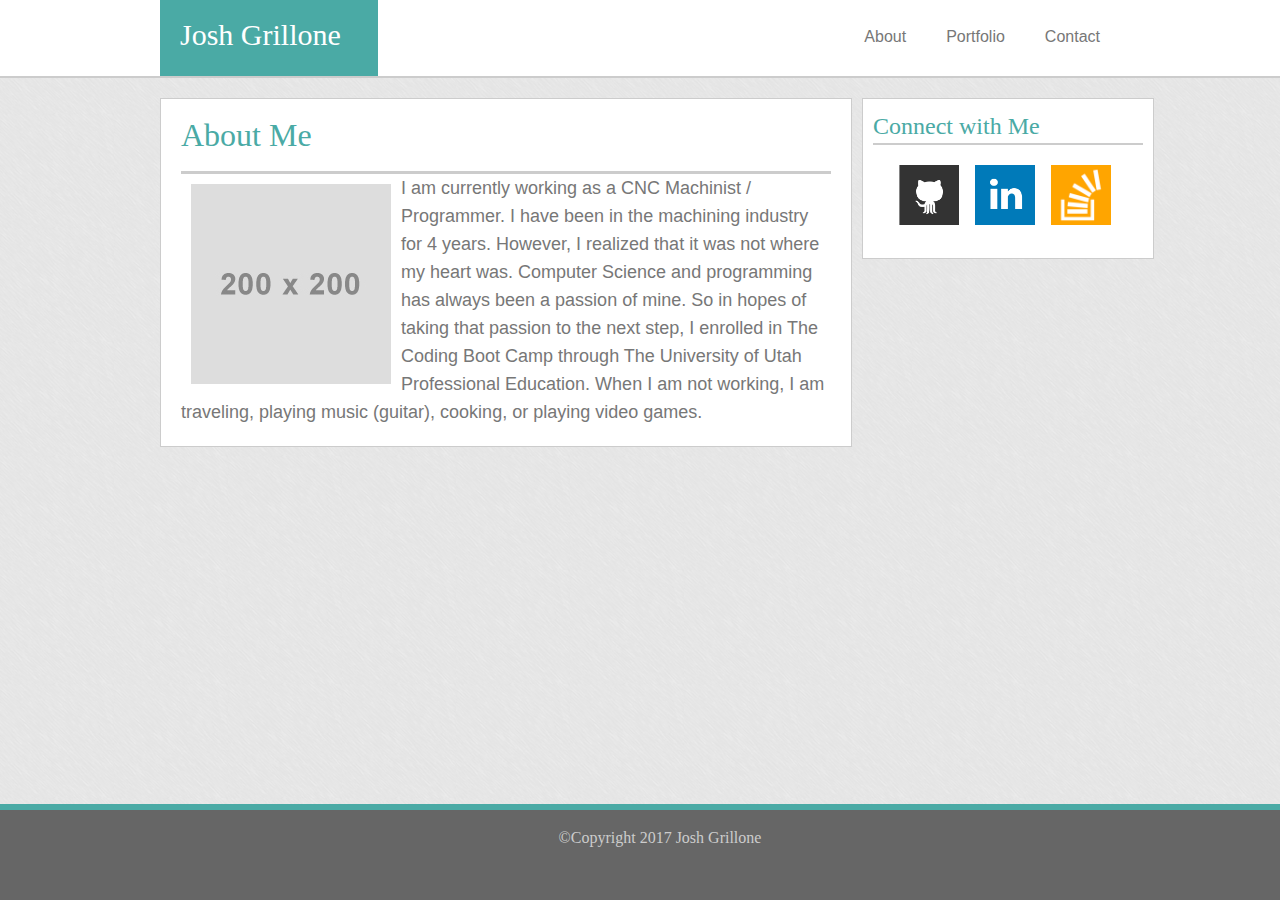
<file: index.html>
<!DOCTYPE html>
<html lang="en-US">
<html>
<head>
	<meta charset="UTF-8">
	<title>About Me</title>
	<link rel="stylesheet" type="text/css" href="assets/css/reset.css">
	<link rel="stylesheet" type="text/css" href="assets/css/style.css">
</head>
<body>

	<div class=header>
		<section class="topbar">
		<h1>Josh Grillone</h1>
		<!--Nav Bar -->
		<ul>
			<li><a href="contact.html">Contact</a></li>
			<li><a href="portfolio.html">Portfolio</a></li>
			<li><a href="index.html">About</a></li>
		</ul>
	</section>
	</div>

<div class=container>
	<div class="main-block">
		<h2>About Me</h2>

			<img src="assets/images/ph200x200.png" alt="Josh" id="bio-image">
		<!--Bio goes here -->
			<p id="bio-text">I am currently working as a CNC Machinist / Programmer.  I have been in the machining industry for 4 years.  However, I realized that it was not where my heart was.  Computer Science and programming has always been a passion of mine.  So in hopes of taking that passion to the next step, I enrolled in The Coding Boot Camp through The University of Utah Professional Education.  When I am not working, I am traveling, playing music (guitar), cooking, or playing video games.
			</p>
	</div>
</div>

	<section class="connect">
		<h3>Connect with Me</h3>
		<!--GitHub Icon Link -->
		<div class="icontub">
			<a href="https://github.com/jdgrillone" target="_blank">
				<img src="assets/images/github-icon2.png" alt="GitHub" style="width: 60px;height: 60px; border: 0;"></a>
		<!--LinkedIn Icon Link -->
			<a href="https://www.linkedin.com/in/joshua-grillone-280348145/" target="_blank">
				<img src="assets/images/linkedin-icon2.png" alt="LinkedIn" style="width: 60px; height: 60px; border: 0;">
			</a>
		<!--StackOverflow Icon Link -->
			<a href="https://stackoverflow.com/users/8458906/josh-grillone" target="_blank">
				<img src="assets/images/stackoverflow-icon2.png" alt="StackOverflow" style="width: 60px; height: 60px; border: 0;">
			</a>
		</div>
	</section>

		<footer>&copy;Copyright 2017 Josh Grillone</footer>

</body>
</html>
</file>
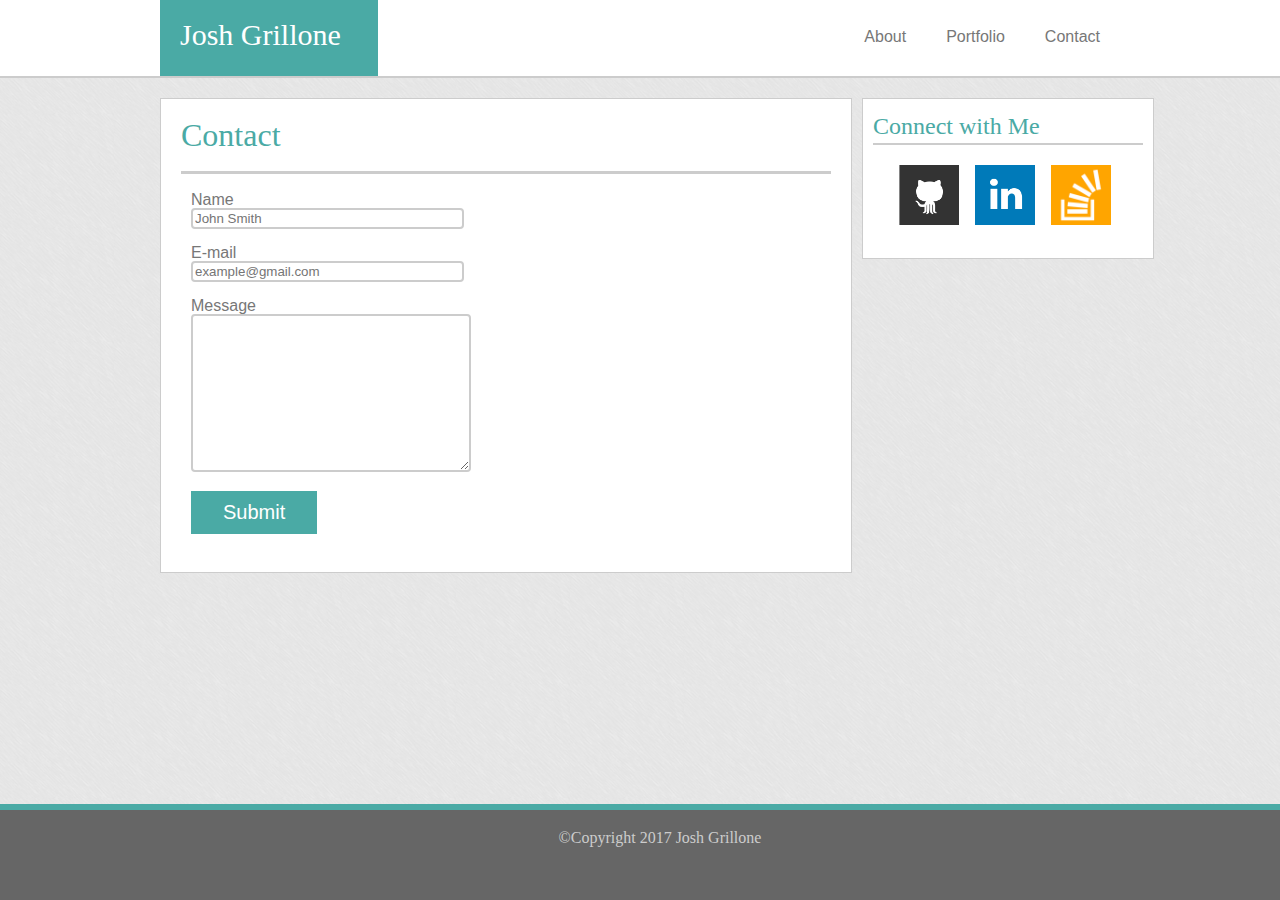
<file: contact.html>
<!DOCTYPE html>
<html lang="en-US">
<html>
<head>
	<meta charset="UTF-8">
	<title>Contact</title>
	<link rel="stylesheet" type="text/css" href="assets/css/reset.css">
	<link rel="stylesheet" type="text/css" href="assets/css/style.css">
</head>
<body>
	<div class=header>
		<section class="topbar">
		<h1>Josh Grillone</h1>
		<!--Nav Bar -->
		<ul>
			<li><a href="contact.html">Contact</a></li>
			<li><a href="portfolio.html">Portfolio</a></li>
			<li><a href="index.html">About</a></li>
		</ul>
	</section>
	</div>

	<div class="container">
		<div class="main-block">
			<h2>Contact</h2>
		<!--Form for contact -->
			<form action="mailto:jdgrillone@gmail.com" method="post" enctype="text/plain">
				Name<br>
				<input type="text" name="name" size="31" placeholder="John Smith"><br>
				<br>
				E-mail<br>
				<input type="text" name="mail" size="31" placeholder="example@gmail.com"><br>
				<br>
				Message<br>
				<textarea name="message" rows="10" cols="32"></textarea><br><br>
				<input type="submit" class="button" value="Submit">
			</form>
</div>
</div>


	<section class="connect">
		<h3>Connect with Me</h3>
		<!--GitHub Icon Link -->
		<div class="icontub">
			<a href="https://github.com/jdgrillone" target="_blank">
				<img src="assets/images/github-icon2.png" alt="GitHub" style="width: 60px;height: 60px; border: 0;"></a>
		<!--LinkedIn Icon Link -->
			<a href="https://www.linkedin.com/in/joshua-grillone-280348145/" target="_blank">
				<img src="assets/images/linkedin-icon2.png" alt="LinkedIn" style="width: 60px; height: 60px; border: 0;">
			</a>
		<!--StackOverflow Icon Link -->
			<a href="https://stackoverflow.com/users/8458906/josh-grillone" target="_blank">
				<img src="assets/images/stackoverflow-icon2.png" alt="StackOverflow" style="width: 60px; height: 60px; border: 0;">
			</a>
		</div>
	</section>

	<footer>&copy;Copyright 2017 Josh Grillone</footer>
</body>
</html>
</file>
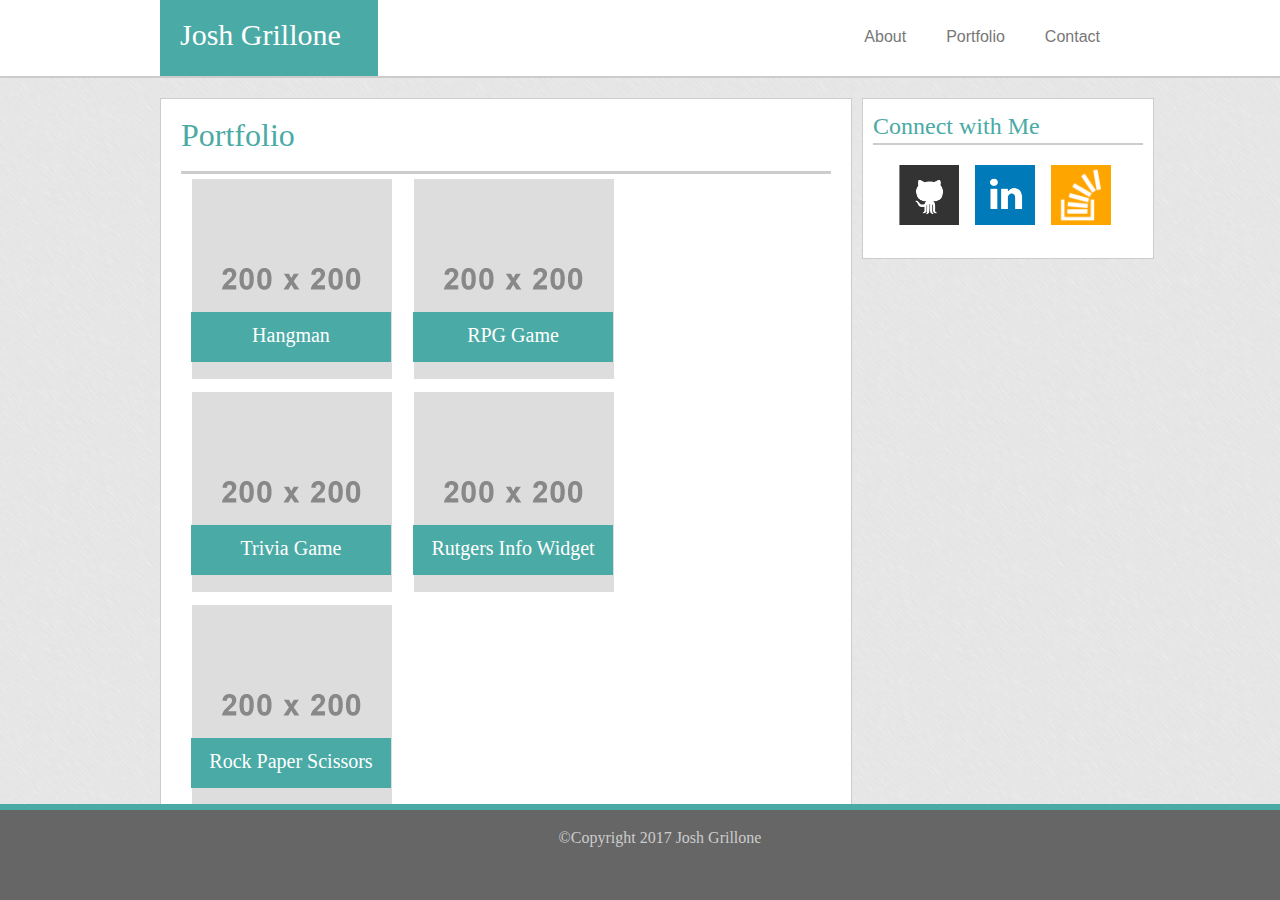
<file: portfolio.html>
<!DOCTYPE html>
<html lang="en-US">
<html>
<head>
	<meta charset="UTF-8">
	<title>Portfolio</title>
	<link rel="stylesheet" type="text/css" href="assets/css/reset.css">
	<link rel="stylesheet" type="text/css" href="assets/css/style.css">
</head>
<body>

	<div class=header>
		<section class="topbar">
		<h1>Josh Grillone</h1>
		<!--Nav Bar -->
		<ul>
			<li><a href="contact.html">Contact</a></li>
			<li><a href="portfolio.html">Portfolio</a></li>
			<li><a href="index.html">About</a></li>
		</ul>
		</section>
	</div>

<div class="container">
	<div class="main-block">
	<h2>Portfolio</h2>
	<!-- image links to projects -->
	<section id="img-links">
		<div class="image-holder">
			<a href="#">
				<img src="assets/images/ph200x200.png" alt="Hangman" style="width: 200px;height: 200px; border: 0;">
			<span><div class="caption">Hangman</div></span>
			</a>
		</div>

		<div class="image-holder">
			<a href="#">
				<img src="assets/images/ph200x200.png" alt="Hangman" style="width: 200px;height: 200px; border: 0;">
			<span><div class="caption">RPG Game</div></span>
			</a>
		</div>
				<div class="image-holder">
			<a href="#">
				<img src="assets/images/ph200x200.png" alt="Hangman" style="width: 200px;height: 200px; border: 0;">
			<span><div class="caption">Trivia Game</div></span>
			</a>
		</div>
				<div class="image-holder">
			<a href="#">
				<img src="assets/images/ph200x200.png" alt="Hangman" style="width: 200px;height: 200px; border: 0;">
			
			<span><div class="caption">Rutgers Info Widget</div></span>
			</a>
		</div>
				<div class="image-holder">
			<a href="#">
				<img src="assets/images/ph200x200.png" alt="Hangman" style="width: 200px;height: 200px; border: 0;">
			
			<span><div class="caption">Rock Paper Scissors</div></span>
			</a>
		</div>

	</section>
</div>
</div>

	<section class="connect">
		<h3>Connect with Me</h3>
		<!--GitHub Icon Link -->
		<div class="icontub">
			<a href="https://github.com/jdgrillone" target="_blank">
				<img src="assets/images/github-icon2.png" alt="GitHub" style="width: 60px;height: 60px; border: 0;"></a>
		<!--LinkedIn Icon Link -->
			<a href="https://www.linkedin.com/in/joshua-grillone-280348145/" target="_blank">
				<img src="assets/images/linkedin-icon2.png" alt="LinkedIn" style="width: 60px; height: 60px; border: 0;">
			</a>
		<!--StackOverflow Icon Link -->
			<a href="https://stackoverflow.com/users/8458906/josh-grillone" target="_blank">
				<img src="assets/images/stackoverflow-icon2.png" alt="StackOverflow" style="width: 60px; height: 60px; border: 0;">
			</a>
		</div>
	</section>
		
		<footer>&copy;Copyright 2017 Josh Grillone</footer>

</body>
</html>
</file>
<file: assets/css/style.css>
body {
	background-image: url("../images/brushed.png");
	margin: 0;
	min-height: 100%;
}

h1 {
	background-color: #4aaaa5;
	color: #ffffff;
	font-family: 'Georgia', Times, Times New Roman, serif;
	padding: 20px;
	width: 178px;
	height: 36px;
	float: left;
	margin: 0;
	font-size: 30px;
}

h2 {
	color: #4aaaa5;
	padding-bottom: 20px;
	border-bottom: 3px solid;
	border-color: #cccccc;
	font-size: 32px;

}

h3 {
	color: #4aaaa5;
	padding-top: 10px;
	padding-bottom: 5px;
	border-bottom: 2px solid;
	border-color: #cccccc;
	font-size: 24px;

}



#bio-text {
	font-family: 'Arial', 'Helvetica Neue', Helvetica, sans-serif;
	color: #777777;
	line-height: 28px; 
	font-size: 18px;
}

#bio-image {
	float: left;
	padding: 10px;
}

.header {
	background-color: #ffffff;
	border-bottom: 2px solid;
	border-color: #cccccc;
	margin: 0;
	margin-bottom: 20px;

}

.topbar {
	background-color: #ffffff;
	width: 960px;
	height: 76px;
	margin: 0 auto;
}

ul {
	list-style-type: none;
	margin: 0;
	padding: 0;
	background-color: #ffffff;
	float: right;
	width: 278px;
}

li a {
	display: block;
	color: #777777;
	padding: 29px 20px;
	text-decoration: none;
	float: right;
	text-align: center;
	font-family: 'Arial', 'Helvetica Neue', Helvetica, sans-serif;
}

li a:hover{
	background-color: #cccccc;
	color: white;
}

.main-block {
	clear: both;
	width: 650px;
	background-color: #ffffff;
	padding: 20px;
	border: 1px solid;
	border-color: #cccccc;
	float: left;
}

.container {
	width: 960px;
	margin: 0 auto;
}

.connect {
	background-color: #ffffff;
	padding: 5px 10px 10px 10px;
	width: 270px;
	margin-left: 10px;
	border: 1px solid;
	border-color: #cccccc;
	float: left;
}

img {
	margin: 0 auto;

}

a {
	text-decoration: none;
}

footer {
	background-color: #666666;
	text-align: center;
	position: fixed;
	bottom: 0;
	color: #cccccc;
	width: 100%;
	height: 50px;
	padding: 20px;
	border-top: 6px solid;
	border-color: #4aaaa5;

}

form {
	font-family: 'Arial', 'Helvetica Neue', Helvetica, sans-serif;
	color: #777777;
	padding: 10px;
	margin: 8px 0;
}

input [type=text] {
	padding: 12px 20px;
	margin: 8px 0;
}
input[type=button], input[type=submit], input[type=reset] {
	background-color: #4aaaa5;
	border: none;
	color: white;
	text-decoration: none;
	padding: 10px 32px;
	font-size: 20px;
}

input[type=text], textarea {
    border: 2px solid #cccccc;
    border-radius: 4px;
}

.image-holder {
	position: relative;
	float: left;
	padding: 5px;
	margin: 0px;
}

span {
	position: absolute;
	width: 200px;
	height: 50px;
	bottom: 25px;
	left: 10px;
	background: #4aaaa5;
	
	
}

.caption {
	padding: 13px;
	font-size: 20px;
	text-align: center;
	color: #ffffff;
}

.icontub {
	margin: 0 auto;
	padding: 20px;
}

img {
	padding-left: 6px;
	padding-right: 6px;
}

.wrapper {
	margin-bottom: 200px;
}

@media screen and (max-width: 980px) {
  /* The wrapper's width will be 600px */
  .container {
    width: 980px;
  }
  .main-block {
  	width: 550px;
  	margin-left: 40px;

  }
  .connect {
  	width: 280px;
  }

  .topbar {
  	width: 860px;
  }

  h3 {
  	text-align: center;
  	padding-top: 10px;
  	padding-bottom: 10px;
  }

}

@media screen and (max-width: 768px) {
 .topbar {
 	width: 660px;
 }

 .connect {
 	margin-left: 40px;
 	margin-top: 40px;
 	margin-bottom: 180px;
 	width: 570px;
 }
 
 h3 {
 	text-align: left;
 }
}

@media screen and (max-width: 640px) {
  h1 {
  	width: 640px;
  	text-align: center;
  }

 .topbar {
 	width: 640px;
 }

 .main-block {
 	margin-top: 20px;
 	max-width: 500px;
 }

 ul {
 	width: 640px;
 }
 li a {
 	padding-left: 80px;
 	padding-right: 80px;
 }

 .connect {
 	max-width: 520px;
 }

}
</file>
